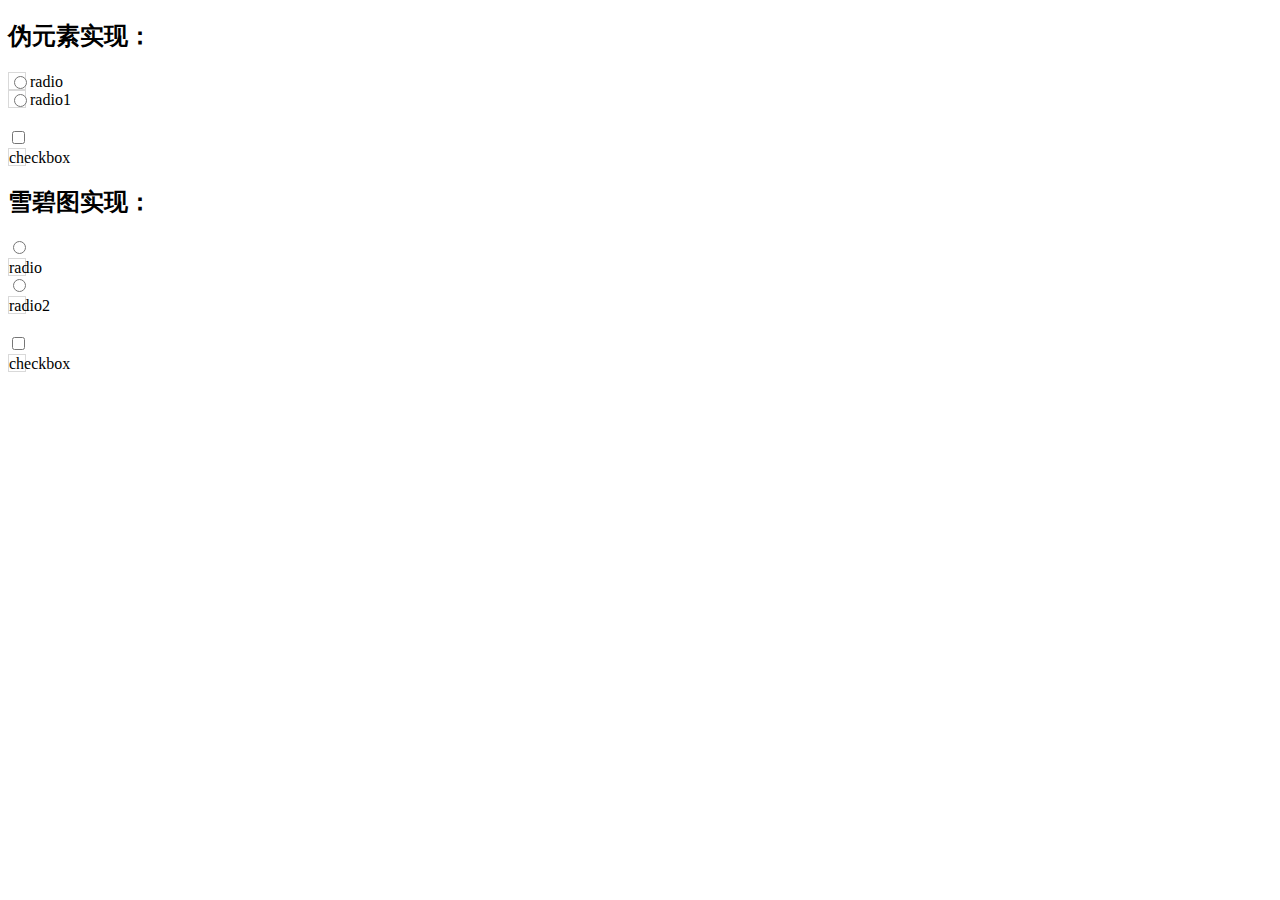
<file: checkbox&radio/index.html>
<!DOCTYPE html>
<html lang="en">
<head>
	<meta charset="UTF-8">
	<title>checkbox&radio</title>
	<link rel="stylesheet" href="index.css">	
</head>
<body>
	<div class="box">
		<h2>伪元素实现：</h2>
		<div class="item">
            <label><input type="radio" id="User" name="Name"  value="0" /> radio</label>
            <label><input type="radio" id="User1" name="Name"  value="2" /> radio1</label>
		</div>
		<div class="item">
			<input type="checkbox" id="check" name="choice" value="1"/>	
			<label for="check">checkbox</label>
		</div>
	</div>
	<div class="box">
		<h2>雪碧图实现：</h2>
		<div class="item">
            <input type="radio" id="rdo" name="Nae"  value="0" /> 
            <label>radio</label>
            <input type="radio" id="rdo1" name="Nae"  value="2" /> 
            <label>radio2</label>
		</div>
		<div class="item">
			<input type="checkbox" id="check" name="ch" value="1"/>
			<label for="checkS">checkbox</label>	
		</div>
	</div>	
</body>
</html>
</file>
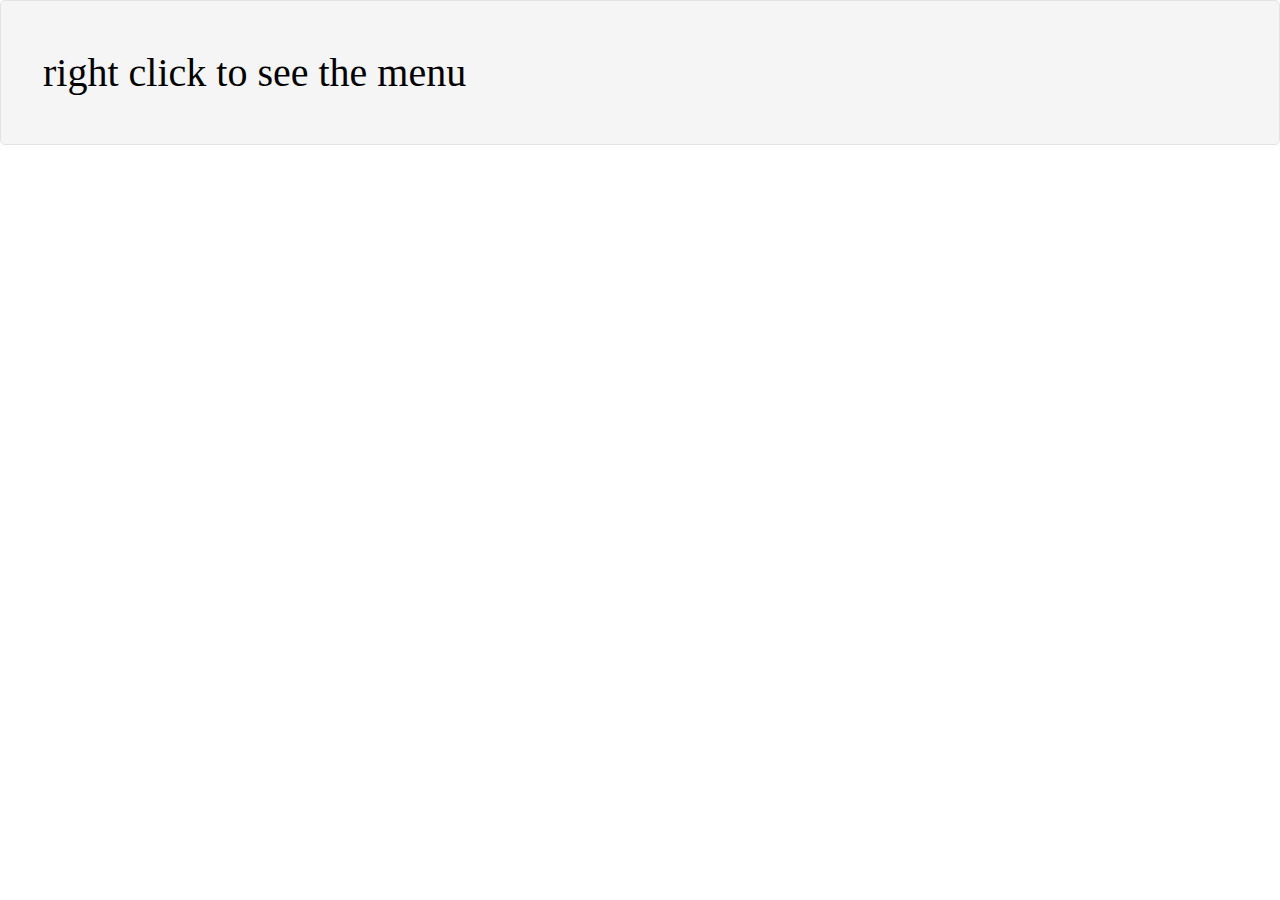
<file: oncontextmenu/index.html>
<!DOCTYPE html>
<html lang="en">
<head>
	<meta charset="UTF-8">
	<title>oncontextmenu</title>
	<style>
		*{
			margin: 0;
			padding: 0;
			font-family: "microsoft yahei";
		}
		ul{
			list-style: none;
		}

		#right{
			position: relative;
			background: #F5F5F5;
			border-radius: 5px;
			border: 1px solid #E3E3E3;
			padding: 48px 42px;
			font-size: 40px;
			font-weight: 300;
		}
		#menu{
			position: absolute;
			top: 0;
			left: 0;
			display: none;
			width: 400px;
			box-sizing: border-box;
			background: #F5F5F5;
			border-radius: 5px;
			border: 1px solid #E3E3E3;
			padding: 10px 40px;
		}
		#menu>li{
			font-weight: 300;
			font-size: 40px;
			padding: 20px 0;
		}
	</style>
</head>
<body>
	<div id="right">
		right click to see the menu
		<ul id="menu">
			<li>Menu Item 1</li>
			<li>Menu Item 2</li>
		</ul>
	</div>
	
	<script type="text/javascript">
		document.oncontextmenu = function(e){
			//e.preventDefault();
			var ev = ev||window.event;
			var menu = 	document.getElementById("menu");
			var x = document.body.clientWidth || document.documentElement.clientWidth;
			var y = document.body.clientHeight || document.documentElement.clientHeight;
			if(e.target.id=="right"){  
				var left=ev.clientX;  
				var top=ev.clientY; 
				if(left+400>x){
					menu.style.left=left-400+'px';
				}else{
					menu.style.left=left+'px';		
				}
				menu.style.top=top+'px';
				menu.style.display="block"; 
			}else{
				menu.style.display="none";
			}
			return false; 
		}
	</script>
</body>
</html>
</file>
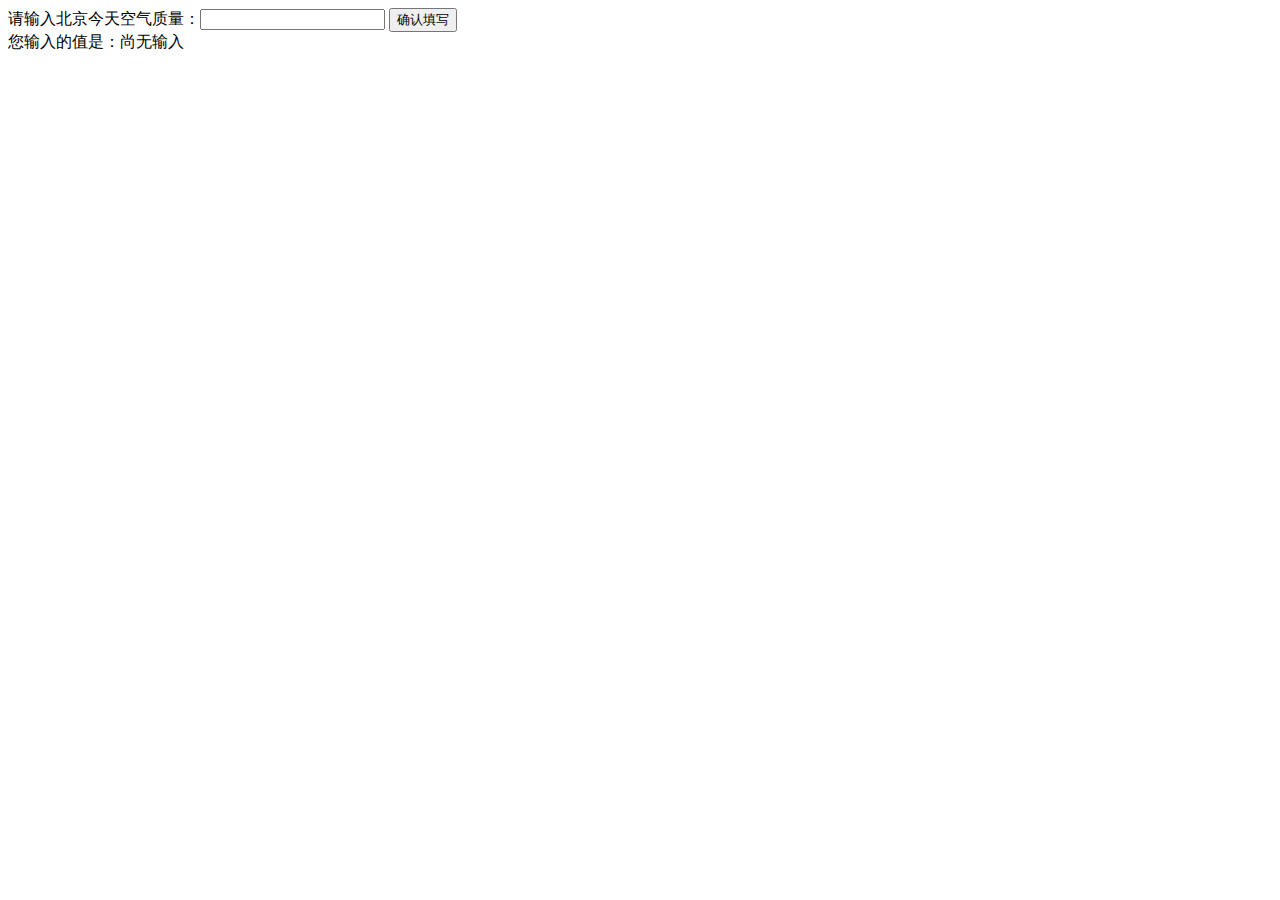
<file: 零基础JavaScript编码1/index.html>
<!DOCTYPE html>
<html lang="en">
<head>
	<meta charset="UTF-8">
	<title>IFE JavaScript Task 01</title>
</head>
<body>
	<label>请输入北京今天空气质量：<input id="aqi-input" type="text"></label>
	<button id="button">确认填写</button>

	<div>您输入的值是：<span id="aqi-display">尚无输入</span></div>
	<script>
		(function(){
			/*    
			  在注释下方写下代码
			  给按钮button绑定一个点击事件
			  在事件处理函数中
			  获取aqi-input输入的值，并显示在aqi-display中
  			*/
	  		var btn = document.getElementById("button");
	  		btn.onclick = function(){
	  			var text = document.getElementById("aqi-input").value;
	  			(text=='')?document.getElementById("aqi-display").innerHTML = "尚无输入":
	  			document.getElementById("aqi-display").innerHTML = text;
	  				
	  		}
		})();
	</script>	
</body>
</html>
</file>
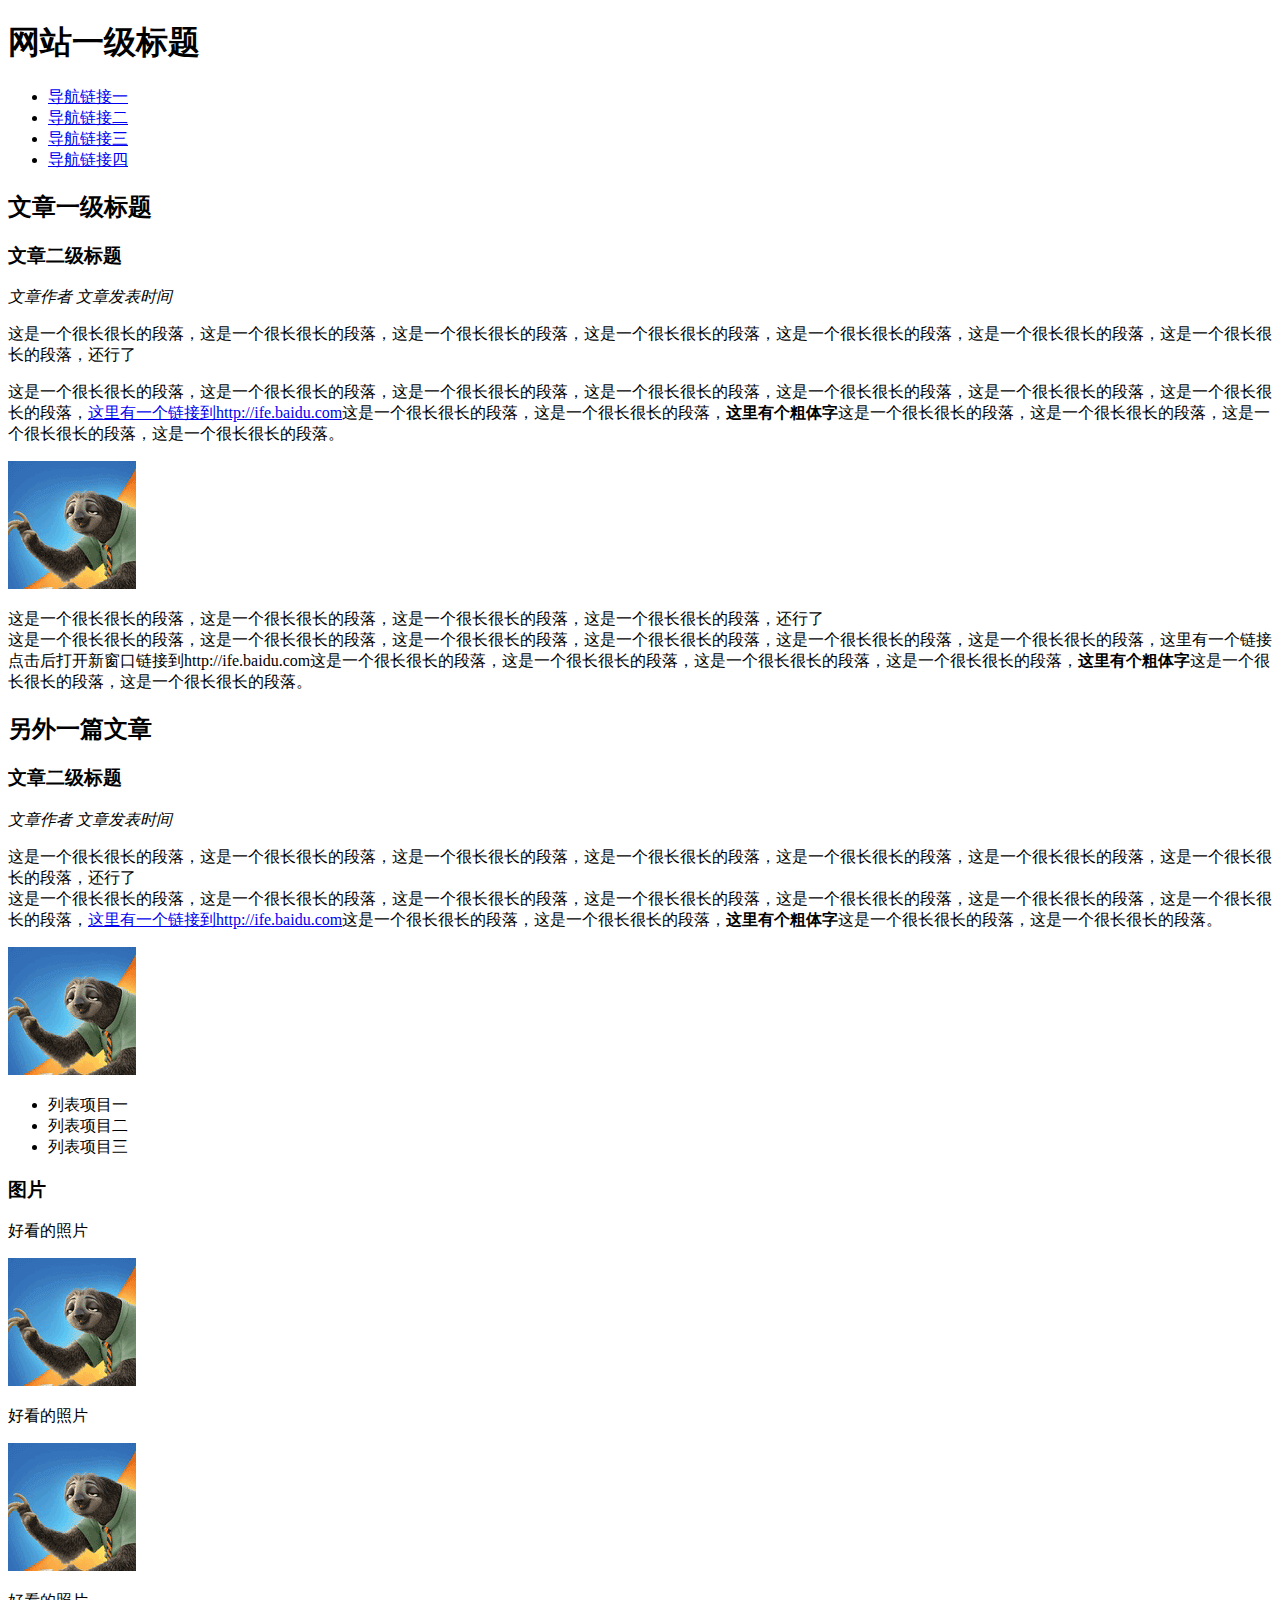
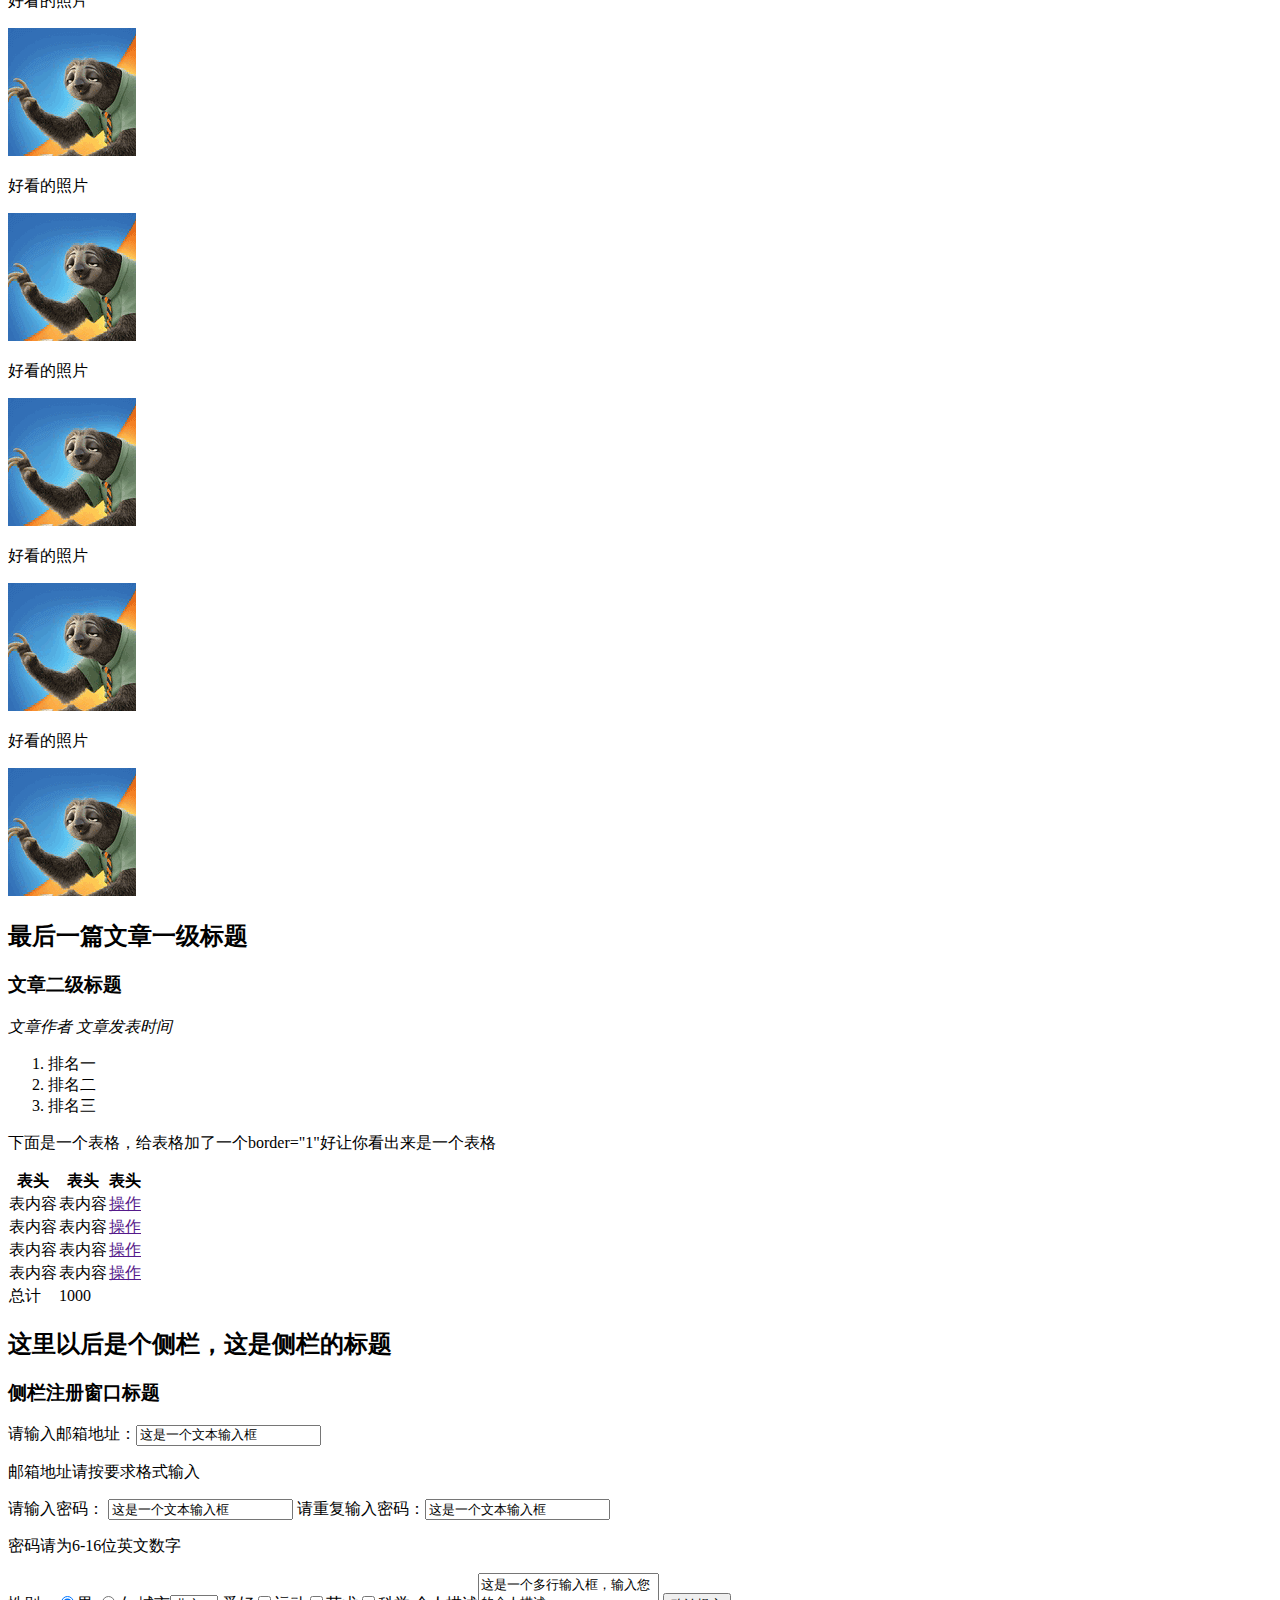
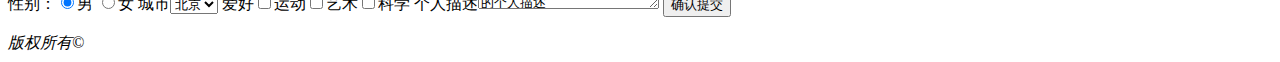
<file: task01.html>
<!DOCTYPE html>
<html lang="en">
<head>
	<meta charset="UTF-8">
	<title>task01</title>
</head>
<body>
	<h1>网站一级标题</h1>
	<ul>
		<li><a href="#">导航链接一</a></li>
		<li><a href="#">导航链接二</a></li>
		<li><a href="#">导航链接三</a></li>
		<li><a href="#">导航链接四</a></li>
	</ul>	
	<h2>文章一级标题</h2>	
	<h3>文章二级标题</h3>
	<address>文章作者 文章发表时间</address>
	<p>这是一个很长很长的段落，这是一个很长很长的段落，这是一个很长很长的段落，这是一个很长很长的段落，这是一个很长很长的段落，这是一个很长很长的段落，这是一个很长很长的段落，还行了</p> 
	<p>这是一个很长很长的段落，这是一个很长很长的段落，这是一个很长很长的段落，这是一个很长很长的段落，这是一个很长很长的段落，这是一个很长很长的段落，这是一个很长很长的段落，<a href="http://ife.baidu.com" target="blank">这里有一个链接到http://ife.baidu.com</a>这是一个很长很长的段落，这是一个很长很长的段落，<b>这里有个粗体字</b>这是一个很长很长的段落，这是一个很长很长的段落，这是一个很长很长的段落，这是一个很长很长的段落。</p>

	<img src="image/logo.png" alt="">
	<p>这是一个很长很长的段落，这是一个很长很长的段落，这是一个很长很长的段落，这是一个很长很长的段落，还行了 </br>
	这是一个很长很长的段落，这是一个很长很长的段落，这是一个很长很长的段落，这是一个很长很长的段落，这是一个很长很长的段落，这是一个很长很长的段落，<a href="http://ife.baidu.com" target="blank"></a>这里有一个链接点击后打开新窗口链接到http://ife.baidu.com这是一个很长很长的段落，这是一个很长很长的段落，这是一个很长很长的段落，这是一个很长很长的段落，<b>这里有个粗体字</b>这是一个很长很长的段落，这是一个很长很长的段落。</p>

	<h2>另外一篇文章</h2>
	<h3>文章二级标题</h3>
	<address>文章作者 文章发表时间</address>
	<p>这是一个很长很长的段落，这是一个很长很长的段落，这是一个很长很长的段落，这是一个很长很长的段落，这是一个很长很长的段落，这是一个很长很长的段落，这是一个很长很长的段落，还行了 </br>	
	这是一个很长很长的段落，这是一个很长很长的段落，这是一个很长很长的段落，这是一个很长很长的段落，这是一个很长很长的段落，这是一个很长很长的段落，这是一个很长很长的段落，<a href="http://ife.baidu.com">这里有一个链接到http://ife.baidu.com</a>这是一个很长很长的段落，这是一个很长很长的段落，<b>这里有个粗体字</b>这是一个很长很长的段落，这是一个很长很长的段落。 </p>
	<img src="image/logo.png" alt="">
	<ul>
		<li>列表项目一</li>
		<li>列表项目二</li>
		<li>列表项目三</li>
	</ul>

	<h3>图片</h3>
	<p>好看的照片</p>
	<img src="image/logo.png" alt="">
	<p>好看的照片</p>
	<img src="image/logo.png" alt="">
	<p>好看的照片</p>
	<img src="image/logo.png" alt="">
	<p>好看的照片</p>
	<img src="image/logo.png" alt="">
	<p>好看的照片</p>
	<img src="image/logo.png" alt="">
	<p>好看的照片</p>
	<img src="image/logo.png" alt="">
	<p>好看的照片</p>
	<img src="image/logo.png" alt="">


	<h2>最后一篇文章一级标题</h2>
	<h3>文章二级标题</h3>
	<address>文章作者 文章发表时间</address>
	<ol>
		<li>排名一</li>
		<li>排名二</li>
		<li>排名三</li>
	</ol>	
	<p>下面是一个表格，给表格加了一个border="1"好让你看出来是一个表格</p>
	<table cellspacing="0">
		<thead>
			<tr>
				<th>表头</th>
				<th>表头</th>
				<th>表头</th>
			</tr>
		</thead>
		<tbody>
			<tr>
				<td>表内容</td>
				<td>表内容</td>
				<td><a href="">操作</a></td>
			</tr>
			<tr>
				<td>表内容</td>
				<td>表内容</td>
				<td><a href="">操作</a></td>
			</tr>
			<tr>
				<td>表内容</td>
				<td>表内容</td>
				<td><a href="">操作</a></td>
			</tr>
			<tr>
				<td>表内容</td>
				<td>表内容</td>
				<td><a href="">操作</a></td>
			</tr>
		</tbody>
		<tfoot>
			<tr>
				<td>总计</td>
				<td rowspan="2">1000</td>
			</tr>
		</tfoot>
	</table>
	<h2>这里以后是个侧栏，这是侧栏的标题</h2>	
    <aside>
    	<h3>侧栏注册窗口标题</h3>
    	<form action="">
    		<p>请输入邮箱地址：<input type="text" value="这是一个文本输入框"></p>
    		<p>邮箱地址请按要求格式输入</p>
    		<p>请输入密码： <input type="text" value="这是一个文本输入框"> 请重复输入密码：<input type="text" value="这是一个文本输入框"></p>
    		<p>密码请为6-16位英文数字</p>
			<p>
				性别：<input type="radio" checked>男 <input type="radio">女
				城市<select name="city" id="city">
					<option value="bj">北京</option> 
					<option value="cs">长沙</option>
					<option value="ld">娄底</option>
				</select>
				爱好<input type="checkbox">运动<input type="checkbox">艺术<input type="checkbox">科学 个人描述<textarea name="person" id="" cols="20" rows="2">这是一个多行输入框，输入您的个人描述</textarea>
				<input type="submit" value="确认提交">
			</p>
    	</form>
    	<address>版权所有&copy;</address>
    </aside>
    

</body>
</html>
</file>
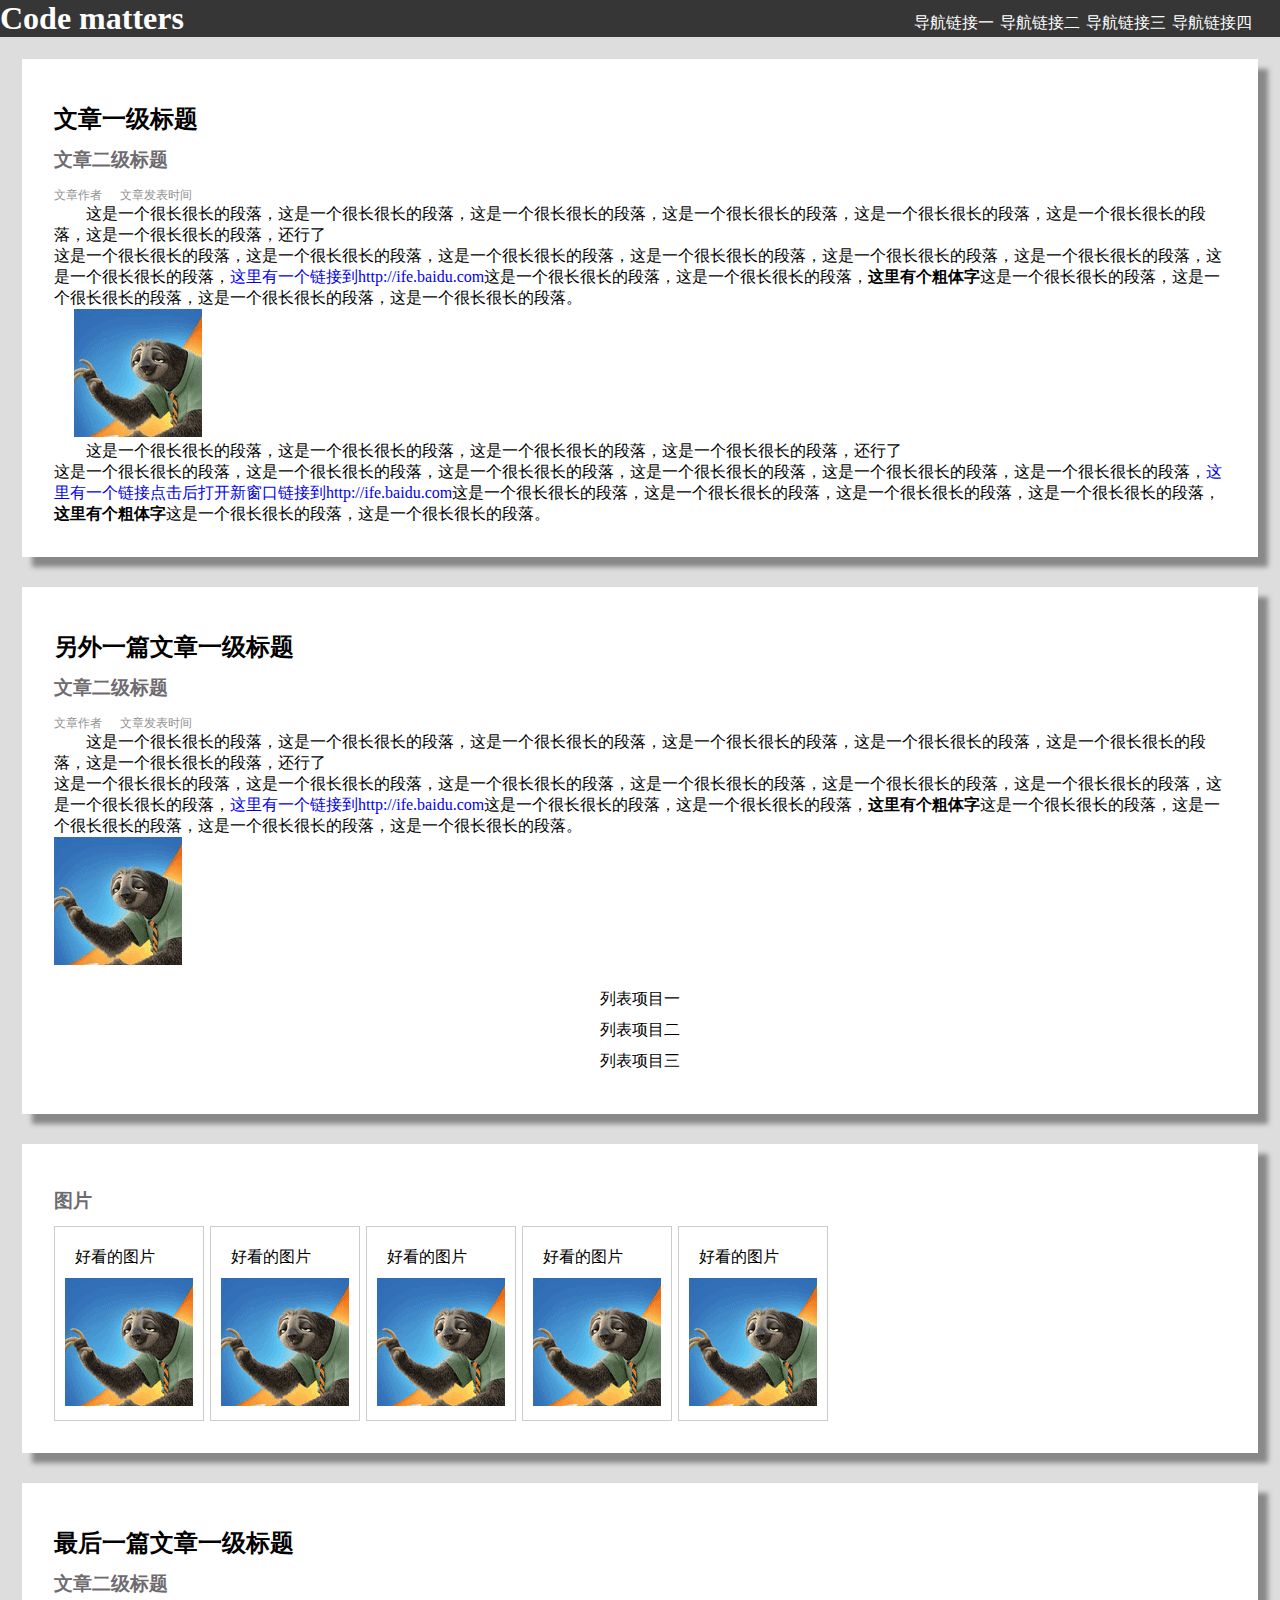
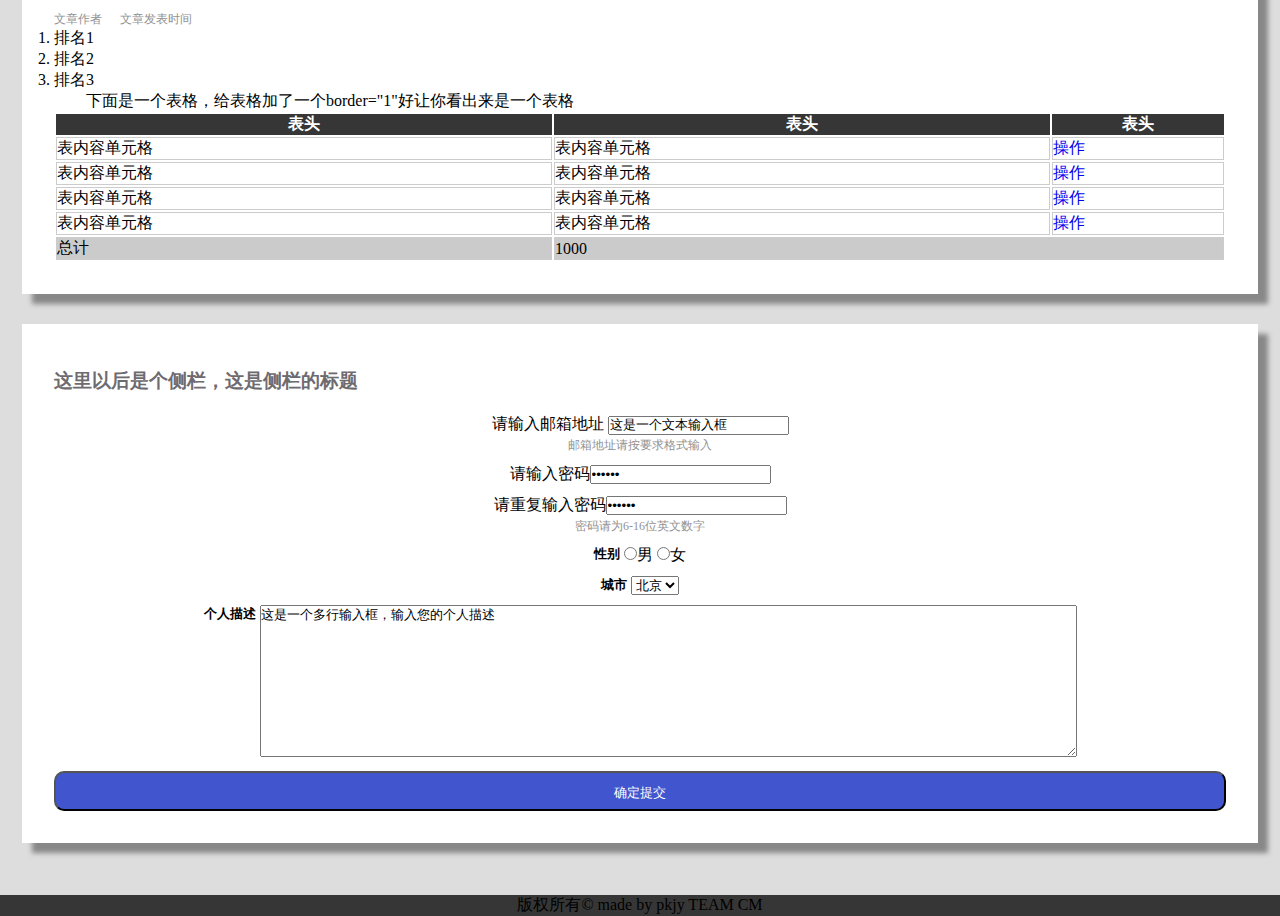
<file: task02.html>
<!DOCTYPE html>
<html lang="en">
<head>
	<meta charset="UTF-8">
	<title>task02</title>
	<style>
		*{
			margin: 0;
			padding: 0;
		}
		a{
			text-decoration: none;
		}
		body{
			background: rgb(221,221,221);
		}
		header,footer{
			background: rgb(54,54,54);
		}
		footer{
			text-align: center;
		}
		header>h1{
			color: #fff;
		}
		ul{
			list-style: none;
		}
		.headList{
			float: right;
			margin-right: 22px;
		}
		.headList>li{
			float: left;
			line-height: 45px;
			margin-right: 6px;
		}
		.headList>li>a{
			color: #fff;
		}
		section{
			padding: 22px;
		}
		.secItem{
			padding: 32px;
			margin-bottom: 30px;
			background: #fff;
			box-shadow: 10px 10px 5px rgb(136,136,136);
		}
		.secItem>h2,.secItem>h3{
			margin: 12px 0;
		}
		.secItem>h3{
			color: rgb(110,107,112);
		}
		.secItem p{
			text-indent: 2em;
		}
		.secItem>.img{
			margin: 0 20px;
		}
		.secItem span{
			color: rgb(146,146,146);
			font-size: 12px;
		}
		.secItem ul{
			margin-top: 20px;
		}
		.secItem .imgBox:after{
			content: "";
			display: block;
			clear: both;
		}
		.secItem dl{
			float: left;
			padding: 10px;
			border: 1px solid #ccc;
			margin-right: 6px;
		}
		.secItem dl>dt{
			margin: 10px 0 10px 10px;
		}
		.secItem ul>li{
			text-align: center;
			margin: 10px 0;
		}
		.secItem ul>li>h5{
			display: inline;
			vertical-align: top;
		}

		table thead{
			background: rgb(54,54,54);
			color: #fff;
			text-align: center;
			font-weight: bold;
		}
		table tfoot{
			background: rgb(203,203,203);
		}
		table td{
			border: 1px solid #ccc;
		}
		.submit{
			width: 100%;
			border-radius: 10px;
			background: rgb(65,86,206);
			color: #fff;
			height: 40px;
			line-height: 40px;
		}
	</style>
</head>
<body>
	<header>
		<ul class="headList">
			<li><a href="">导航链接一</a></li>
			<li><a href="">导航链接二</a></li>
			<li><a href="">导航链接三</a></li>
			<li><a href="">导航链接四</a></li>
		</ul>
		<h1>Code matters</h1>
	</header>
	<section>
		<div class="secItem">
			<h2>文章一级标题</h2>
			<h3>文章二级标题</h3>
			<span>文章作者 &nbsp; &nbsp;&nbsp; 文章发表时间</span>
			<p>这是一个很长很长的段落，这是一个很长很长的段落，这是一个很长很长的段落，这是一个很长很长的段落，这是一个很长很长的段落，这是一个很长很长的段落，这是一个很长很长的段落，还行了</br>
			这是一个很长很长的段落，这是一个很长很长的段落，这是一个很长很长的段落，这是一个很长很长的段落，这是一个很长很长的段落，这是一个很长很长的段落，这是一个很长很长的段落，<a href="http://ife.baidu.com">这里有一个链接到http://ife.baidu.com</a>这是一个很长很长的段落，这是一个很长很长的段落，<b>这里有个粗体字</b>这是一个很长很长的段落，这是一个很长很长的段落，这是一个很长很长的段落，这是一个很长很长的段落。</p>
			<img class="img" src="image/logo.png" alt="logo" />
			<p>这是一个很长很长的段落，这是一个很长很长的段落，这是一个很长很长的段落，这是一个很长很长的段落，还行了 <br/>
			这是一个很长很长的段落，这是一个很长很长的段落，这是一个很长很长的段落，这是一个很长很长的段落，这是一个很长很长的段落，这是一个很长很长的段落，<a href="http://ife.baidu.com" target="blank">这里有一个链接点击后打开新窗口链接到http://ife.baidu.com</a>这是一个很长很长的段落，这是一个很长很长的段落，这是一个很长很长的段落，这是一个很长很长的段落，<b>这里有个粗体字</b>这是一个很长很长的段落，这是一个很长很长的段落。</p>
		</div>
		<div class="secItem">
			<h2>另外一篇文章一级标题</h2>
			<h3>文章二级标题</h3>
			<span>文章作者 &nbsp; &nbsp;&nbsp; 文章发表时间</span>
			<p>这是一个很长很长的段落，这是一个很长很长的段落，这是一个很长很长的段落，这是一个很长很长的段落，这是一个很长很长的段落，这是一个很长很长的段落，这是一个很长很长的段落，还行了</br>
			这是一个很长很长的段落，这是一个很长很长的段落，这是一个很长很长的段落，这是一个很长很长的段落，这是一个很长很长的段落，这是一个很长很长的段落，这是一个很长很长的段落，<a href="http://ife.baidu.com">这里有一个链接到http://ife.baidu.com</a>这是一个很长很长的段落，这是一个很长很长的段落，<b>这里有个粗体字</b>这是一个很长很长的段落，这是一个很长很长的段落，这是一个很长很长的段落，这是一个很长很长的段落。</p>
			<img src="image/logo.png" alt="logo" />
			<ul>
				<li>列表项目一</li>
				<li>列表项目二</li>
				<li>列表项目三</li>
			</ul>
		</div>
		<div class="secItem">
			<h3>图片</h3>
			<div class="imgBox">
				<dl>
					<dt>好看的图片</dt>
					<dd><img src="image/logo.png" alt=""></dd>	
				</dl>
				<dl>
					<dt>好看的图片</dt>
					<dd><img src="image/logo.png" alt=""></dd>	
				</dl>
				<dl>
					<dt>好看的图片</dt>
					<dd><img src="image/logo.png" alt=""></dd>	
				</dl>
				<dl>
					<dt>好看的图片</dt>
					<dd><img src="image/logo.png" alt=""></dd>	
				</dl>
				<dl>
					<dt>好看的图片</dt>
					<dd><img src="image/logo.png" alt=""></dd>	
				</dl>
			</div>
		</div>
		<div class="secItem">
			<h2>最后一篇文章一级标题</h2>
			<h3>文章二级标题</h3>
			<span>文章作者 &nbsp; &nbsp;&nbsp; 文章发表时间</span>
			<ol>
				<li>排名1</li>
				<li>排名2</li>
				<li>排名3</li>
			</ol>
			<p>下面是一个表格，给表格加了一个border="1"好让你看出来是一个表格</p>
			<table width="100%">
				<thead>
					<tr>
						<th>表头</th>
						<th>表头</th>
						<th>表头</th>
					</tr>
				</thead>
				<tbody>
					<tr>
						<td>表内容单元格</td>
						<td>表内容单元格</td>
						<td><a href="#">操作</a></td>
					</tr>
					<tr>
						<td>表内容单元格</td>
						<td>表内容单元格</td>
						<td><a href="#">操作</a></td>
					</tr>
					<tr>
						<td>表内容单元格</td>
						<td>表内容单元格</td>
						<td><a href="#">操作</a></td>
					</tr>
					<tr>
						<td>表内容单元格</td>
						<td>表内容单元格</td>
						<td><a href="#">操作</a></td>
					</tr>
				</tbody>
				<tfoot>
					<tr>
						<td>总计</td>
						<td colspan="2">1000</td>	
					</tr>
				</tfoot>	
			</table>
		</div>
		<div class="secItem">
			<h3>这里以后是个侧栏，这是侧栏的标题</h3>
			<form action="">
				<ul>
					<li>
						<label for="">请输入邮箱地址 </label><input type="text" value="这是一个文本输入框"><br>
						<span>邮箱地址请按要求格式输入</span>
					</li>
					<li><label for="">请输入密码</label><input type="password" value="123456"></li>
					<li><label for="">请重复输入密码</label><input type="password" value="123456"><br>
						<span>密码请为6-16位英文数字</span>
					</li>
					<li>
						<h5>性别</h5>
						<input type="radio">男
						<input type="radio">女
					</li>
					<li>
						<h5>城市</h5>
						<select name="" id="">
							<option value="">北京</option>
						</select>
					</li>
					<li>
						<h5>个人描述</h5>
						<textarea name="" id="" cols="100" rows="10">这是一个多行输入框，输入您的个人描述</textarea>
					</li>
				</ul>
				<button class="submit">确定提交</button>
			</form>
		</div>
	</section>
	<footer>版权所有&copy; made by pkjy TEAM CM</footer>
</body>
</html>
</file>
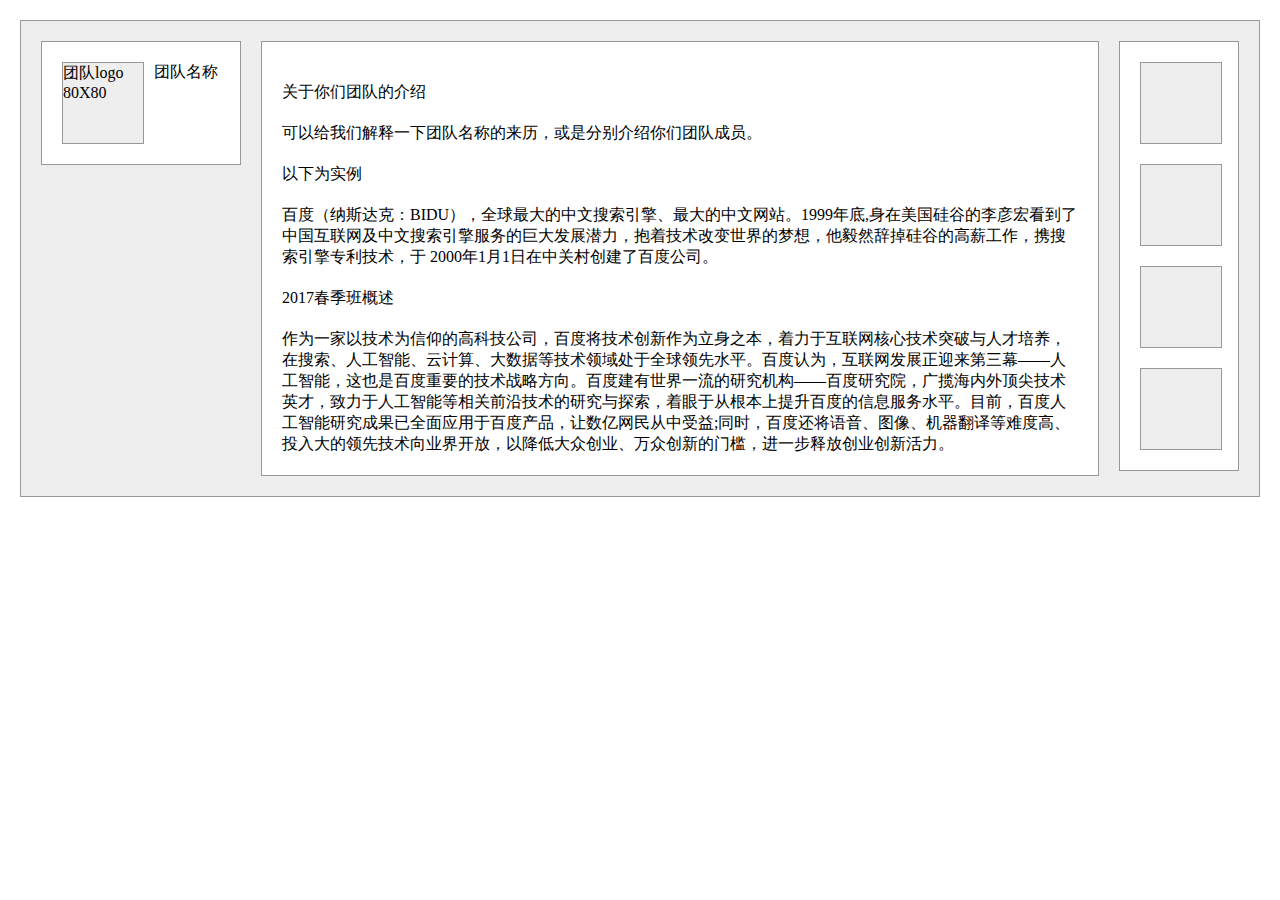
<file: task03.html>
<!DOCTYPE html>
<html lang="en">
<head>
	<meta charset="UTF-8">
	<title>三栏式布局</title>
	<style>
		*{
			padding: 0;
			margin: 0;
		}
		body{
			padding: 20px;
		}
		.container{
			padding: 20px;
			background: #eee;
			border: 1px solid #999;
		}
		.right{
			width: 120px;
			float: right;
			background: #fff;
			padding: 20px;
			box-sizing: border-box;
			border: 1px solid #999;
		}
		.left{
			float: left;
			width: 200px;
			padding: 20px;
			box-sizing: border-box;
			border: 1px solid #999;
			background: #fff;
		}
		.center{
			margin: 0 140px 0 220px;
			border: 1px solid #999;
			background: #fff;
			padding: 20px;
		}
		h2{
			font-weight: normal;
			font-size: 16px;
			margin: 20px 0;
		}
		.teamLogo{
			float: left;
		}
		.teamLogo,.presonLogo{
			width: 80px;
			height: 80px;
			border: 1px solid #999;
			background: #eee;
		}
		.presonLogo{
			margin-bottom: 20px;
		}
		.presonLogo:last-child{
			margin-bottom: 0px;
		}
		.content{
			text-indent: 10px;
		}
	</style>
</head>
<body>
	<div class="container">
		<div class="right">
			<div class="presonLogo">
				
			</div>
			<div class="presonLogo">
				
			</div>
			<div class="presonLogo">
				
			</div>
			<div class="presonLogo">
				
			</div>
		</div>
		<div class="left">
			<div class="teamLogo">
				团队logo
				80X80
			</div>
			<div class="content">
				团队名称
			</div>
		</div>
		<div class="center">
			<h2>关于你们团队的介绍</h2>
			<p>可以给我们解释一下团队名称的来历，或是分别介绍你们团队成员。</p>
			<h2>以下为实例</h2>
			<p>百度（纳斯达克：BIDU），全球最大的中文搜索引擎、最大的中文网站。1999年底,身在美国硅谷的李彦宏看到了中国互联网及中文搜索引擎服务的巨大发展潜力，抱着技术改变世界的梦想，他毅然辞掉硅谷的高薪工作，携搜索引擎专利技术，于 2000年1月1日在中关村创建了百度公司。</p>
			<h2>2017春季班概述</h2>
			<p>作为一家以技术为信仰的高科技公司，百度将技术创新作为立身之本，着力于互联网核心技术突破与人才培养，在搜索、人工智能、云计算、大数据等技术领域处于全球领先水平。百度认为，互联网发展正迎来第三幕——人工智能，这也是百度重要的技术战略方向。百度建有世界一流的研究机构——百度研究院，广揽海内外顶尖技术英才，致力于人工智能等相关前沿技术的研究与探索，着眼于从根本上提升百度的信息服务水平。目前，百度人工智能研究成果已全面应用于百度产品，让数亿网民从中受益;同时，百度还将语音、图像、机器翻译等难度高、投入大的领先技术向业界开放，以降低大众创业、万众创新的门槛，进一步释放创业创新活力。</p>
		</div>
	</div>
</body>
</html>
</file>
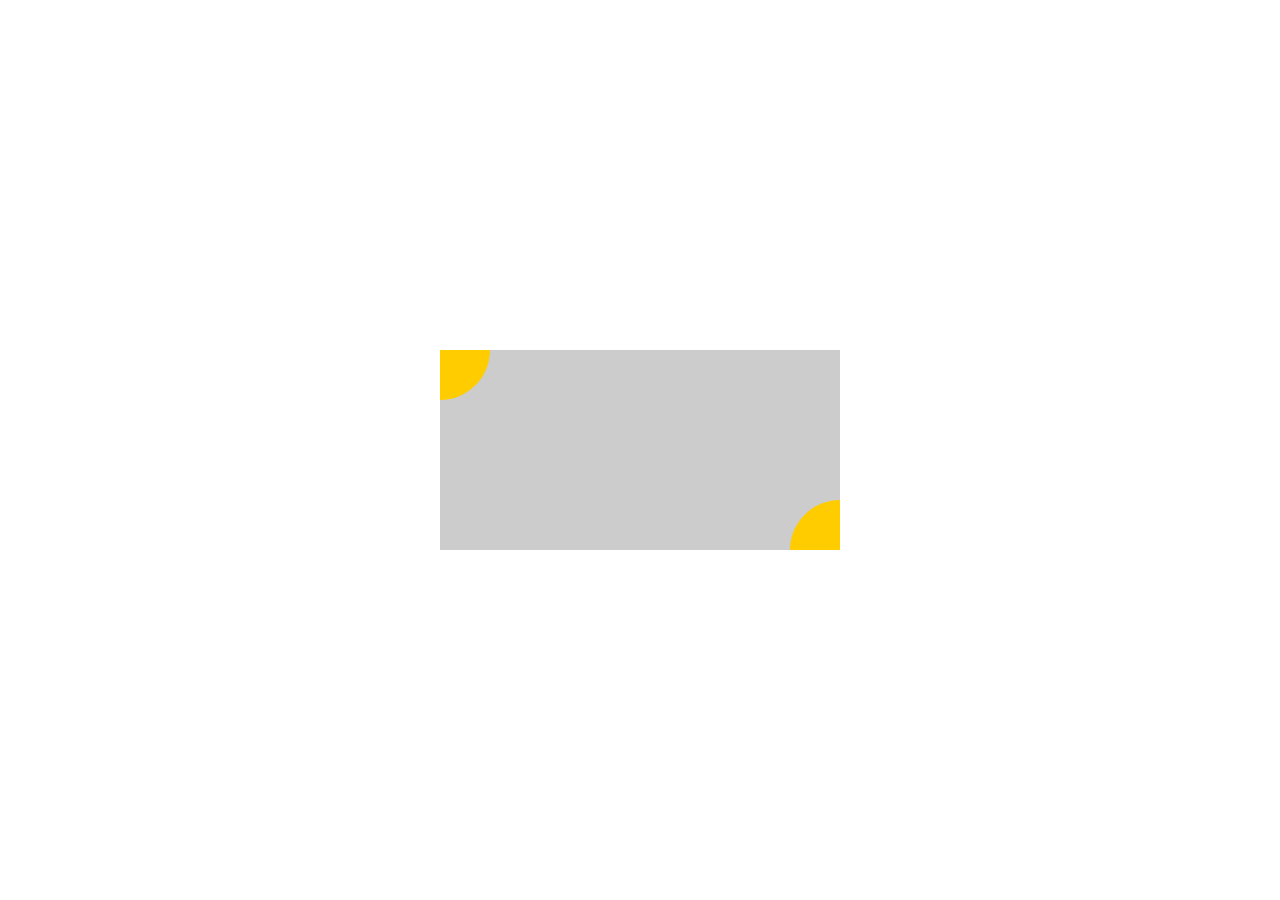
<file: task04.html>
<!DOCTYPE html>
<html lang="en">
<head>
	<meta charset="UTF-8">
	<title>定位和居中问题</title>
	<style>
		*{
			margin: 0;
			padding: 0;
		}
		.box{
			position: relative;
			top: -100px;
			left: -200px;
			width: 400px;
			height: 200px;
			background: #ccc;
			margin: 50vh 0 0 50vw;
			overflow: hidden;
		}
		.leftTop,.rightBottom{
			position: absolute;
			width: 100px;
			height: 100px;
			border-radius: 50%;
			background: #fc0;
		}
		.leftTop{
			top: -50px;
			left: -50px;
		}
		.rightBottom{
			bottom: -50px;
			right: -50px;
		}
	</style>
</head>
<body>
	<div class="box">
		<div class="leftTop"></div>
		<div class="rightBottom"></div>
	</div>
</body>
</html>
</file>
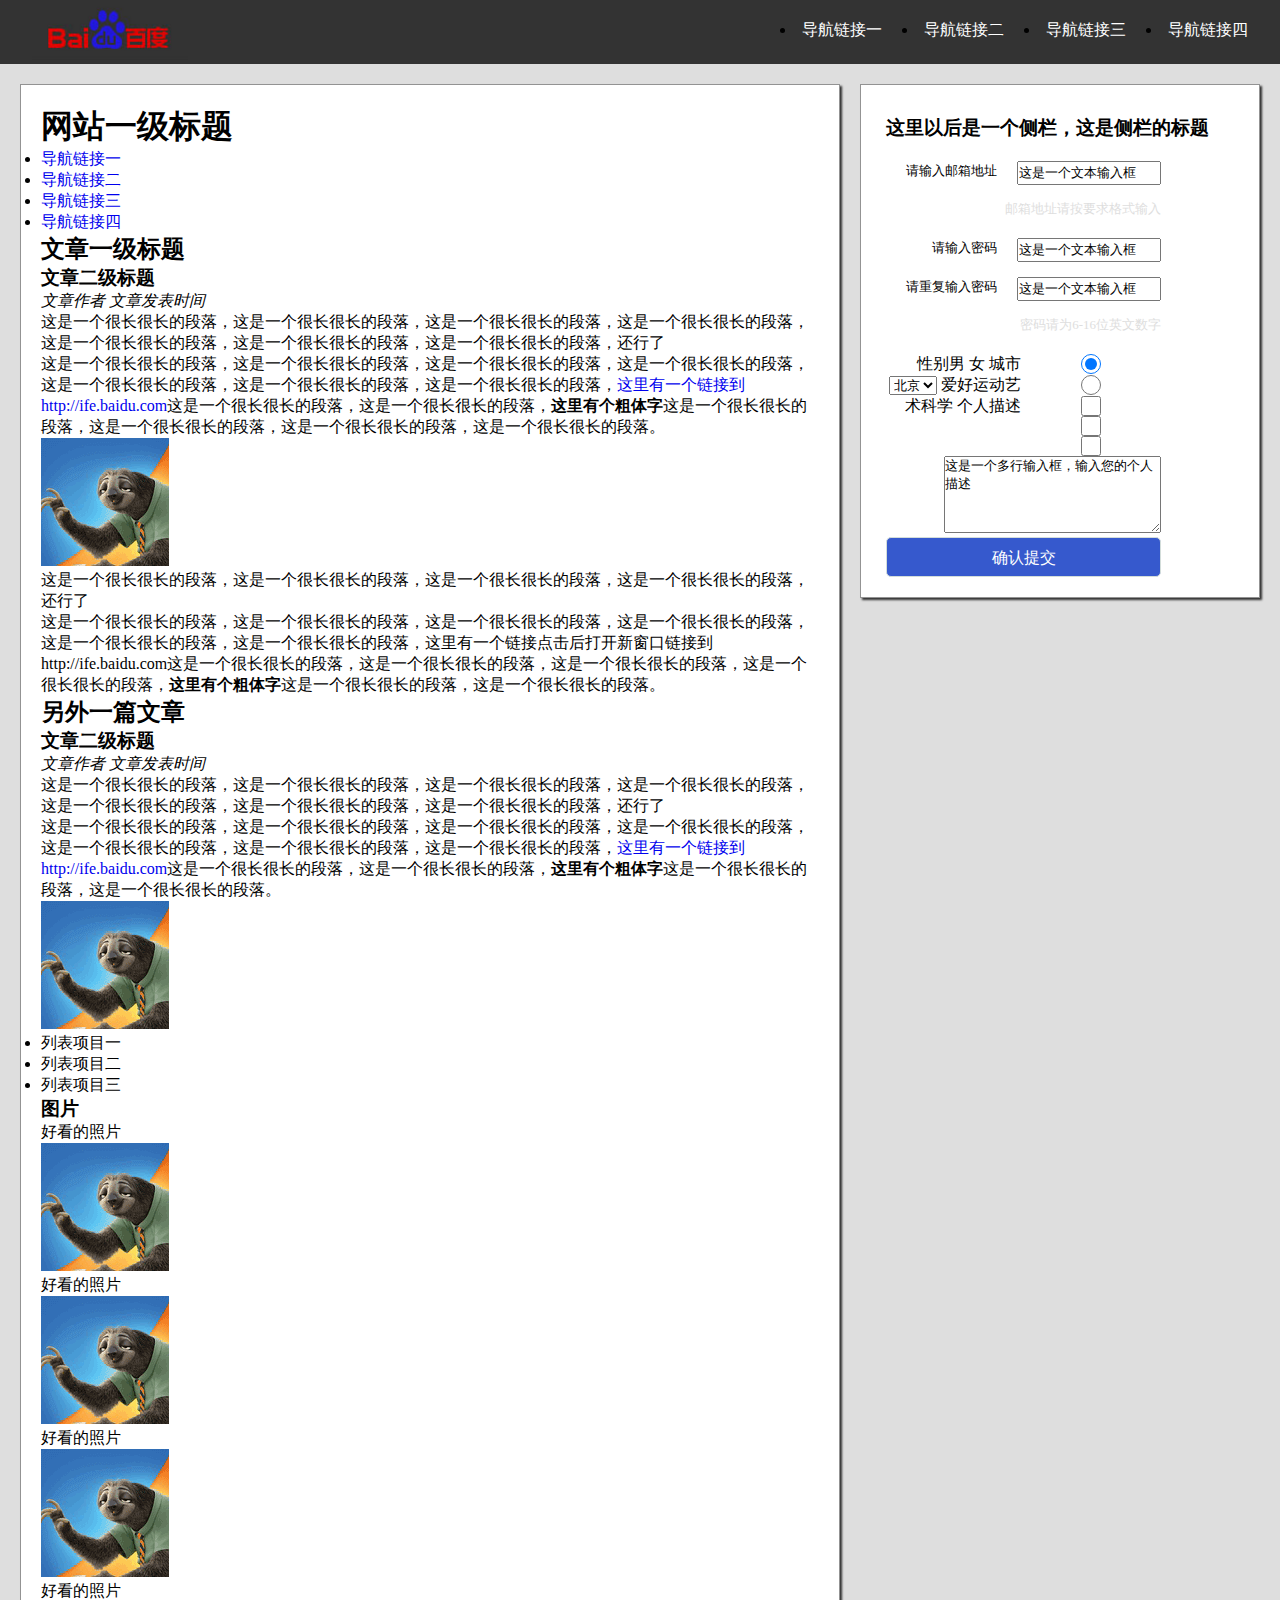
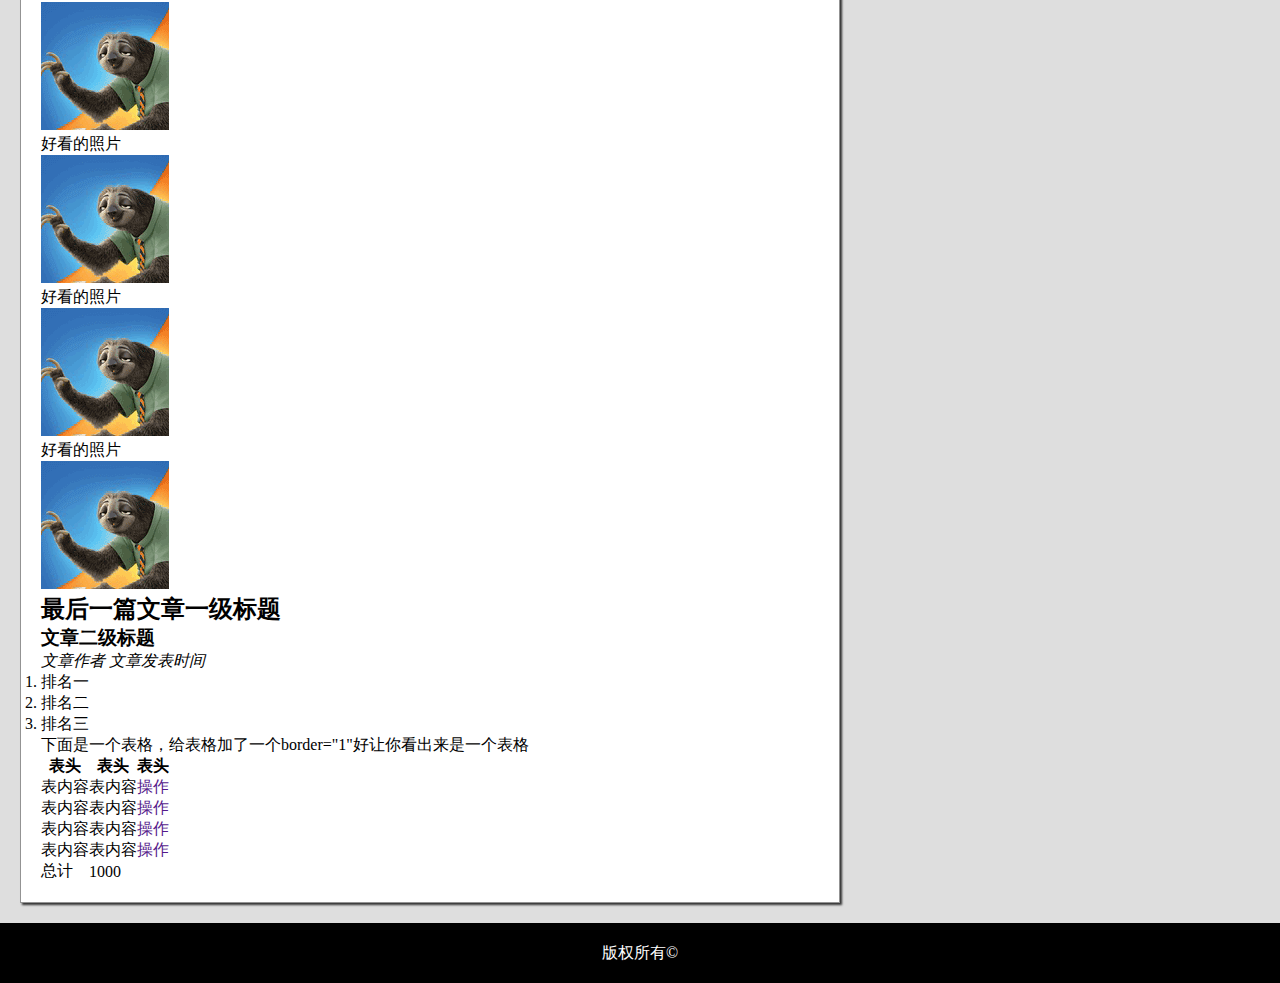
<file: task05.html>
<!DOCTYPE html>
<html lang="en">
<head>
	<meta charset="UTF-8">
	<title>HTML及CSS编码（二）</title>
	<style>
		*{
			padding: 0;
			margin: 0;
		}
		a{
			text-decoration: none;
		}
		body{
			background: #dedede;
		}
		header{
			width: 100%;
			background: #333;
		}
		.container{
			width: 95%;
			overflow: hidden;
			margin: 0 auto;
		}
		header img{
			height: 60px;
		}
		.headRight{
			float: right;
			list-style: inside;
			overflow: hidden;
		}
		.headRight>li{
			float: left;
			padding-left: 20px;
		}
		.headRight>li>a{
			color: #fff;
			line-height: 60px;
		}
		footer{
			height: 60px;
			background: #000;
			line-height: 60px;
			text-align: center;
			color: #fff;
		}
		section{
			padding: 20px;
		}
		.secRight{
			float: right;
			width: 400px;
			box-sizing: border-box;
			padding: 20px;
			border: 1px solid #939393;
			box-shadow: 2px 2px 2px #333;
			background: #fff;
		}
		.secRight>h3{
			padding: 10px  5px;
		}
		.secRight p{
			text-align: right;
			padding: 10px 0 10px 5px;
			width: 280px;
			box-sizing: border-box;
		}
		.secRight p>input{
			float: right;
			width: 140px;
			height: 20px;
		}
		.secRight p>label{
			font-size: 13px;
			padding-right: 20px;
		}
		.secRight input[type="submit"]{
			width: 100%;
			background: #3659cd;
			color: #fff;
			border-radius: 5px;
			border: 1px solid #d3ddda;
			height: 40px;
			line-height: 40px;
			font-size: 16px;
		}
		.tip{
			font-size: 13px;
			text-align: right;
			color: #dedede;
			margin-right: 80px;
		}
		.secLeft{
			margin-right: 420px;
			padding: 20px;
			background: #fff;
			border: 1px solid #939393;
			box-shadow: 2px 2px 2px #333;
		}
	</style>
</head>
<body>
	<header>
		<div class="container">
			<ul class="headRight">
				<li><a href="">导航链接一</a></li>
				<li><a href="">导航链接二</a></li>
				<li><a href="">导航链接三</a></li>
				<li><a href="">导航链接四</a></li>
			</ul>
			<a href="http://www.baidu.com"><img src="image/baidu.png" alt="logo"/></a>
		</div>
	</header>
	<section>
		<aside class="secRight">
			<h3>这里以后是一个侧栏，这是侧栏的标题</h3>
	    	<form action="">
	    		<p><input type="text" value="这是一个文本输入框"><label>请输入邮箱地址</label></p>
	    		<p class="tip">邮箱地址请按要求格式输入</p>
	    		<p><input type="text" value="这是一个文本输入框"><label>请输入密码</label></p>
	    		<p><input type="text" value="这是一个文本输入框"><label>请重复输入密码</label></p>
	    		<p class="tip">密码请为6-16位英文数字</p>
				<p>
					性别<input type="radio" checked>男 <input type="radio">女
					城市<select name="city" id="city">
						<option value="bj">北京</option> 
						<option value="cs">长沙</option>
						<option value="ld">娄底</option>
					</select>
					爱好<input type="checkbox">运动<input type="checkbox">艺术<input type="checkbox">科学 个人描述<textarea name="person" id="" cols="25" rows="5">这是一个多行输入框，输入您的个人描述</textarea>
					<input type="submit" value="确认提交">
				</p>
	    	</form>
		</aside>
		<div class="secLeft">
			<h1>网站一级标题</h1>
			<ul>
				<li><a href="#">导航链接一</a></li>
				<li><a href="#">导航链接二</a></li>
				<li><a href="#">导航链接三</a></li>
				<li><a href="#">导航链接四</a></li>
			</ul>	
			<h2>文章一级标题</h2>	
			<h3>文章二级标题</h3>
			<address>文章作者 文章发表时间</address>
			<p>这是一个很长很长的段落，这是一个很长很长的段落，这是一个很长很长的段落，这是一个很长很长的段落，这是一个很长很长的段落，这是一个很长很长的段落，这是一个很长很长的段落，还行了</p> 
			<p>这是一个很长很长的段落，这是一个很长很长的段落，这是一个很长很长的段落，这是一个很长很长的段落，这是一个很长很长的段落，这是一个很长很长的段落，这是一个很长很长的段落，<a href="http://ife.baidu.com" target="blank">这里有一个链接到http://ife.baidu.com</a>这是一个很长很长的段落，这是一个很长很长的段落，<b>这里有个粗体字</b>这是一个很长很长的段落，这是一个很长很长的段落，这是一个很长很长的段落，这是一个很长很长的段落。</p>

			<img src="image/logo.png" alt="">
			<p>这是一个很长很长的段落，这是一个很长很长的段落，这是一个很长很长的段落，这是一个很长很长的段落，还行了 </br>
			这是一个很长很长的段落，这是一个很长很长的段落，这是一个很长很长的段落，这是一个很长很长的段落，这是一个很长很长的段落，这是一个很长很长的段落，<a href="http://ife.baidu.com" target="blank"></a>这里有一个链接点击后打开新窗口链接到http://ife.baidu.com这是一个很长很长的段落，这是一个很长很长的段落，这是一个很长很长的段落，这是一个很长很长的段落，<b>这里有个粗体字</b>这是一个很长很长的段落，这是一个很长很长的段落。</p>

			<h2>另外一篇文章</h2>
			<h3>文章二级标题</h3>
			<address>文章作者 文章发表时间</address>
			<p>这是一个很长很长的段落，这是一个很长很长的段落，这是一个很长很长的段落，这是一个很长很长的段落，这是一个很长很长的段落，这是一个很长很长的段落，这是一个很长很长的段落，还行了 </br>	
			这是一个很长很长的段落，这是一个很长很长的段落，这是一个很长很长的段落，这是一个很长很长的段落，这是一个很长很长的段落，这是一个很长很长的段落，这是一个很长很长的段落，<a href="http://ife.baidu.com">这里有一个链接到http://ife.baidu.com</a>这是一个很长很长的段落，这是一个很长很长的段落，<b>这里有个粗体字</b>这是一个很长很长的段落，这是一个很长很长的段落。 </p>
			<img src="image/logo.png" alt="">
			<ul>
				<li>列表项目一</li>
				<li>列表项目二</li>
				<li>列表项目三</li>
			</ul>

			<h3>图片</h3>
			<p>好看的照片</p>
			<img src="image/logo.png" alt="">
			<p>好看的照片</p>
			<img src="image/logo.png" alt="">
			<p>好看的照片</p>
			<img src="image/logo.png" alt="">
			<p>好看的照片</p>
			<img src="image/logo.png" alt="">
			<p>好看的照片</p>
			<img src="image/logo.png" alt="">
			<p>好看的照片</p>
			<img src="image/logo.png" alt="">
			<p>好看的照片</p>
			<img src="image/logo.png" alt="">


			<h2>最后一篇文章一级标题</h2>
			<h3>文章二级标题</h3>
			<address>文章作者 文章发表时间</address>
			<ol>
				<li>排名一</li>
				<li>排名二</li>
				<li>排名三</li>
			</ol>	
			<p>下面是一个表格，给表格加了一个border="1"好让你看出来是一个表格</p>
			<table cellspacing="0">
				<thead>
					<tr>
						<th>表头</th>
						<th>表头</th>
						<th>表头</th>
					</tr>
				</thead>
				<tbody>
					<tr>
						<td>表内容</td>
						<td>表内容</td>
						<td><a href="">操作</a></td>
					</tr>
					<tr>
						<td>表内容</td>
						<td>表内容</td>
						<td><a href="">操作</a></td>
					</tr>
					<tr>
						<td>表内容</td>
						<td>表内容</td>
						<td><a href="">操作</a></td>
					</tr>
					<tr>
						<td>表内容</td>
						<td>表内容</td>
						<td><a href="">操作</a></td>
					</tr>
				</tbody>
				<tfoot>
					<tr>
						<td>总计</td>
						<td rowspan="2">1000</td>
					</tr>
				</tfoot>
			</table>
		</div>
	</section>
	<footer>版权所有&copy;</footer>
</body>
</html>
</file>
<file: checkbox&radio/index.css>
.item{
	margin-bottom: 20px;
	font-weight: 500;
}
label{
	width: 16px;
	height: 16px;
	border: 1px solid #d9d9d9;
	display: -webkit-flex;
	display: flex;
}
</file>
